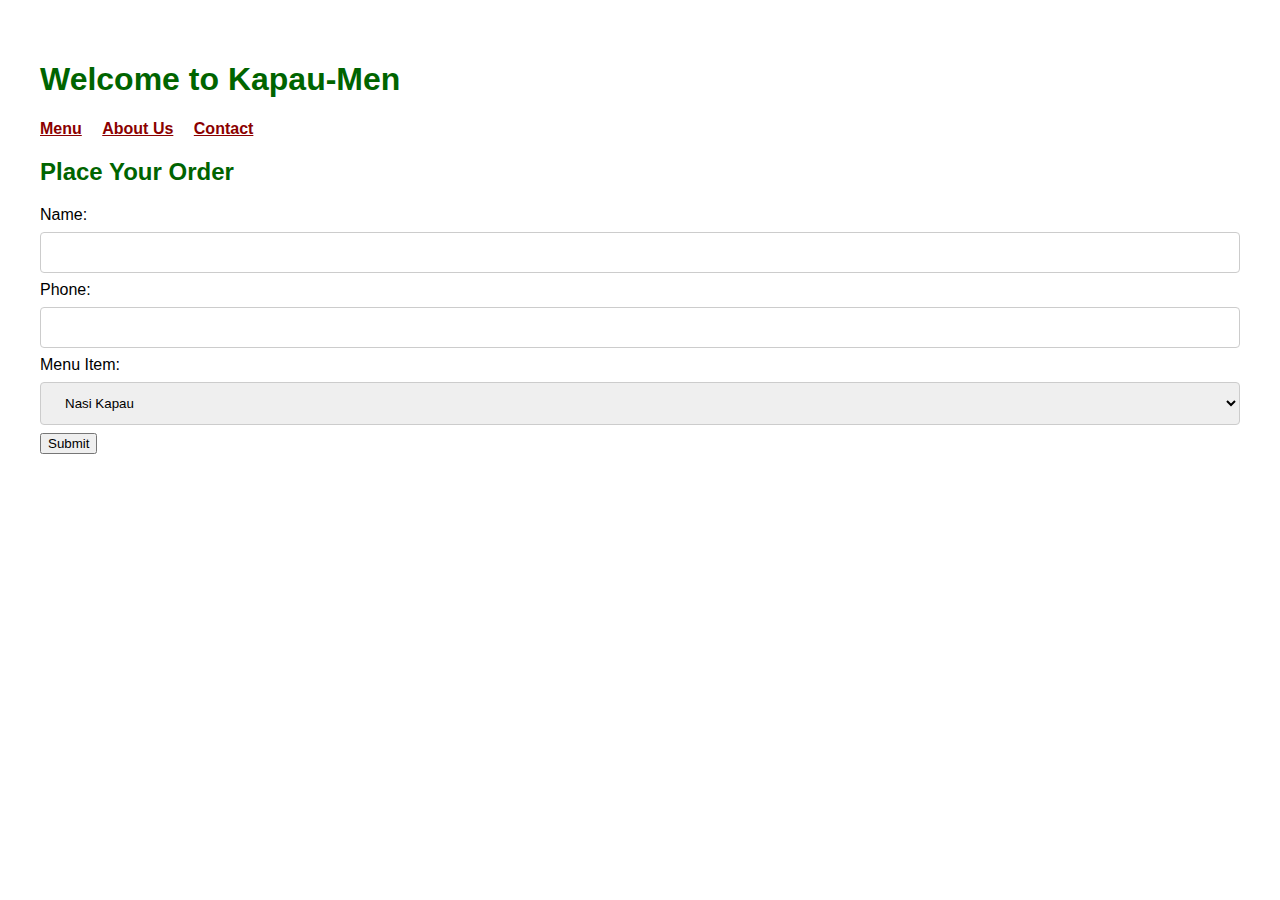
<file: order.html>
<!DOCTYPE html>
<head>
    <title>Kapau-Men Resto</title>
    <link rel="stylesheet" href="assets/style.css">
</head>
<body>
    <h1>Welcome to Kapau-Men</h1>
    <nav>
        <a href="menu.html">Menu</a>
        <a href="order.html">About Us</a>
        <a href="view_orders.php">Contact</a>
    </nav>
    <h2>Place Your Order</h2>
<form method="POST" action="submit_order.php">
  <label>Name: <input type="text" name="name" required></label><br>
  <label>Phone: <input type="text" name="phone" required></label><br>
  <label>Menu Item:
    <select name="menu_item">
      <option>Nasi Kapau</option>
      <option>Rendang</option>
      <option>Dendeng Balado</option>
    </select>
  </label><br>
  <button type="submit">Submit</button>
</form>


</body>
</html>
</file>
<file: assets/style.css>
body { font-family: Arial, sans-serif; padding: 2em; }
nav a { margin-right: 1em; color: darkred; font-weight: bold; }
h1, h2 { color: darkgreen; }
td, th { padding: 0.5em; text-align: left; border: 1px solid #000000; }
table { width: 100%; border-collapse: collapse; margin-top: 1em; }

.menu-card p:last-child {
  font-weight: bold;
  color: #2c3e50;
}

.menu-card img {
  width: 100%;
  height: 180px;
  object-fit: cover;
  border-radius: 10px 10px 0 0;
  margin-bottom: 1rem;
}

.menu-card {
  flex: 1 1 250px;
  background-color: #fff8f0;
  border: 1px solid #ddd;
  border-radius: 12px;
  box-shadow: 0 2px 8px rgba(0,0,0,0.1);
  padding: 0 1.5rem 1.5rem;
  transition: transform 0.2s ease;
  overflow: hidden;
}

.menu-card h2 {
  margin-top: 0;
  color: #c0392b;
}

.card-container {
  display: flex;
  flex-wrap: wrap;
  gap: 1.5rem;
  margin-top: 2rem;
}

.order-btn {
  display: inline-block;
  margin-top: 0.5rem;
  padding: 0.5rem 1rem;
  background-color: #07650b;
  color: white;
  text-decoration: none;
  border-radius: 5px;
}

input[type=text], select {
  width: 100%;
  padding: 12px 20px;
  margin: 8px 0;
  display: inline-block;
  border: 1px solid #ccc;
  border-radius: 4px;
  box-sizing: border-box;
}

input[type=submit] {
  width: 100%;
  background-color: #07650b;
  color: white;
  padding: 14px 20px;
  margin: 8px 0;
  border: none;
  border-radius: 30px;
  cursor: pointer;
}

input[type=submit]:hover {
  background-color: #53c3ab;
}

div {
  border-radius: 15px;
  background-color: #cef8e1b3;
  padding: 20px;
}

.float_button_print{
	position:fixed;
  text-decoration:none ;
	width:90px;
	height:35px;
	bottom:40px;
	right:40px;
	background-color:#0C9;
	color:#FFF;
	border-radius:30px;
	text-align:center;
  line-height: 32px;
	box-shadow: 2px 2px 3px #999;
}

.float_button_delete{
	position:fixed;
  text-decoration:none ;
	width:130px;
	height:35px;
	bottom:40px;
	right:140px;
	background-color:rgb(186, 9, 9);
	color:#FFF;
	border-radius:30px;
	text-align:center;
  line-height: 32px;
	box-shadow: 2px 2px 3px #999;
}
</file>
